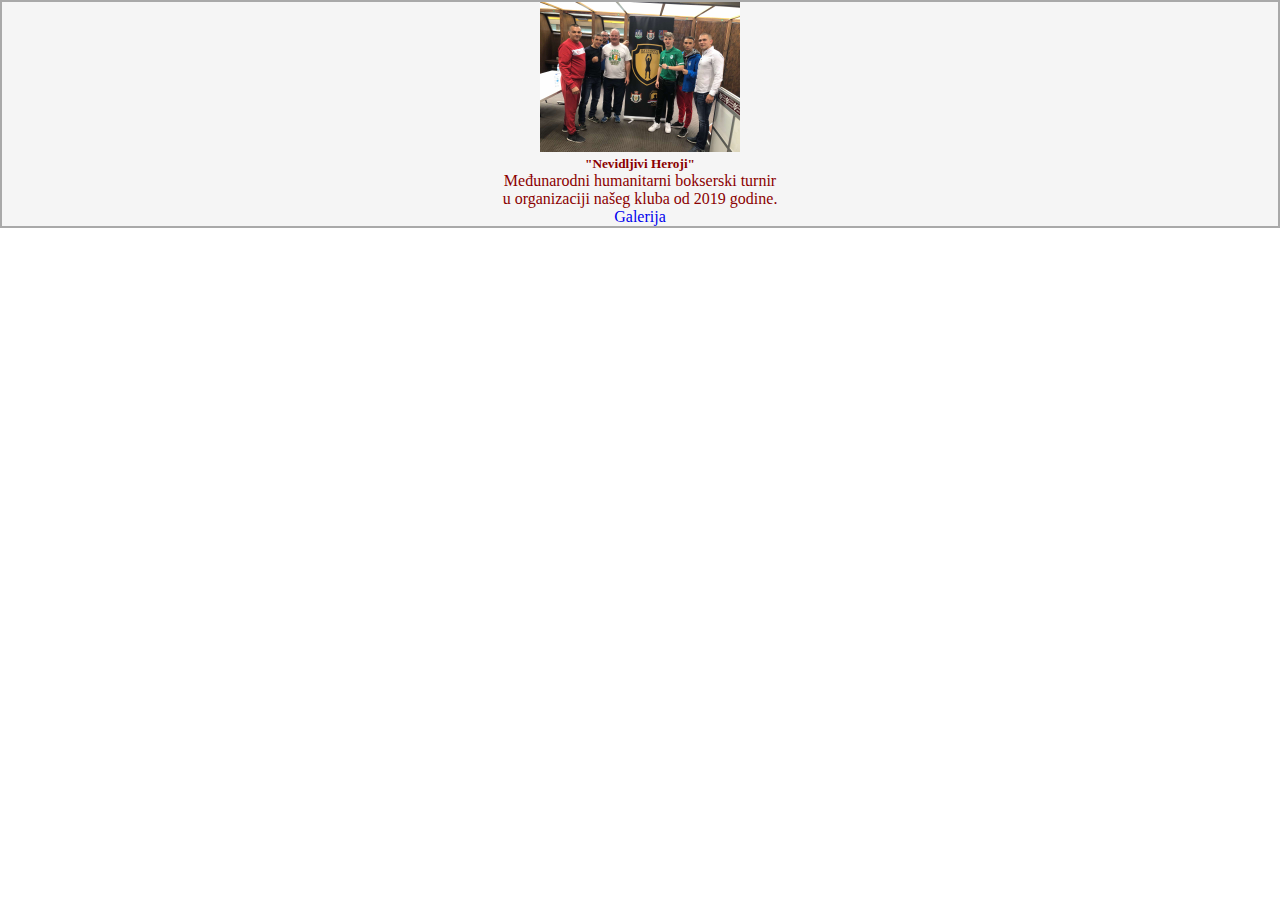
<file: patriote-main/patriote-main/gallery.html>
<!DOCTYPE html>
<html lang="en">
<head>
    <meta charset="UTF-8">
    <meta http-equiv="X-UA-Compatible" content="IE=edge">
    <meta name="viewport" content="width=device-width, initial-scale=1.0">
    <title>Gallery B.K. Patriote</title>
    <link rel="stylesheet" href="css/main.css">
</head>
<body>
    <div class="card">
        <img src="./images-gallery/Heroji-maincard.jpg" class="card-img-top" alt="slika turnira">
        <div class="card-body">
          <h5 class="card-title">"Nevidljivi Heroji"</h5>
          <p class="card-text">Međunarodni humanitarni bokserski turnir <br> u organizaciji našeg kluba od 2019 godine. </p>
          <a href="#" class="btn">Galerija</a>
        </div>
      </div>
</body>
</html>
</file>
<file: patriote-main/patriote-main/css/main.css>
* {
    margin: 0;
    padding: 0;
    box-sizing: border-box;
}

.btf {
    display: flex;
}

header {
    display: flex;
    justify-content: space-around;
    position: fixed;
    top: 0;
    width: 100%;
    background-color: rgba(120, 120, 120, 0.5);
}

.brand {
    display: flex;
    align-items: center;
    justify-content: space-between;
    padding: 0.4rem 0;
}

.brand h1 {
    color: gold;
    font-family: "Andale Mono", cursive;
    font-size: 1.4rem;
}

header li {
    list-style-type: none;
    margin: 1rem;
    
}
header li a {
    text-decoration: none;
    color: gold;
    font-family: sans-serif;
    font-size: 1.2rem;
}

header ul {
    display: flex;
    justify-content: space-between;
}

#atf {
    display: flex;
    justify-content: center;
    align-items: center;
    font-family: sans-serif;
    font-size: 2rem;
    text-align: center;
    color: lightgoldenrodyellow;
    width: 100vw;
    height: 100vh;
    background-image: url("../images/boxing0.jpg");
    background-attachment: fixed;
    background-position: top;
    background-repeat: no-repeat;
    background-size: cover;
}

article {
    display: flex;
    flex-direction: column;
    align-items: center;
    padding-top: 2rem;
    background-color: lightgray;
}

article section {
    display: flex;
    align-items: center;
    width: 80%;
    border-radius: 0.4rem;
    box-shadow: rgba(0, 0, 0, 0.35) 0px 5px 15px;
    padding: 2rem;
    margin: 3rem 0;
    text-align: center;
    font-family: 'Roboto', sans-serif;
    background-color: whitesmoke;
    color: darkgray;
}

.logo-large {
    width: 15%;
}

article section img {
    width: 480px;
    height: 240px;
    border-radius: 0.4rem;
}

.content-wraper {
    padding: 0 2rem;
}

.content-wraper h2 {
    color: darkred;
    padding-bottom: 1.5rem;
    font-family: 'Times New Roman', Times, serif;
}

.content-wraper p {
    line-height: 1.5;
}

.banner {
    flex-shrink: 0;
    flex-grow: 0;
    flex-basis: 10%;
    background-color:whitesmoke;
}

.banner-right {
    order: 1;
}

.banner h3 {
    text-align: center;
    color: darkred;
    font-family: 'Roboto', sans-serif;
    position: -webkit-sticky;
    position: sticky;
    top: 80px;
    margin: 30px;
}

.banner__img {
    position: -webkit-sticky;
    position: sticky;
    top: 80px;
    margin: 30px;
    width: 200px;
    height: 150px;
    border-radius: 0.4rem;
}

.banner__ad-top {
    position: -webkit-sticky;
    position: sticky;
    top: 100px;
    margin: 30px;
}

.banner__ad-middle {
    position: sticky;
    position: -webkit-sticky;
    top: 280px;
    margin: 30px;
}

.banner__ad-bottom {
    position: sticky;
    position: -webkit-sticky;
    top: 460px;
    margin: 30px;
}

.footer {
    display: flex;
    justify-content: space-between;
    font-family:"lycida Sans",fantasy;
    background-color:darkgray;
    padding-top: 5px;
    padding-bottom: 5px;
}

.footer p {
    padding: 0.5rem 1rem;
}

div.card {
    background-color:whitesmoke; ;
    color: darkred;
    text-align: center;
    border: 2px solid darkgrey;
    
}


.card-img-top {
    width: 200px;
}

.btn {
    padding: 2px;
    text-decoration: none;
}
</file>
